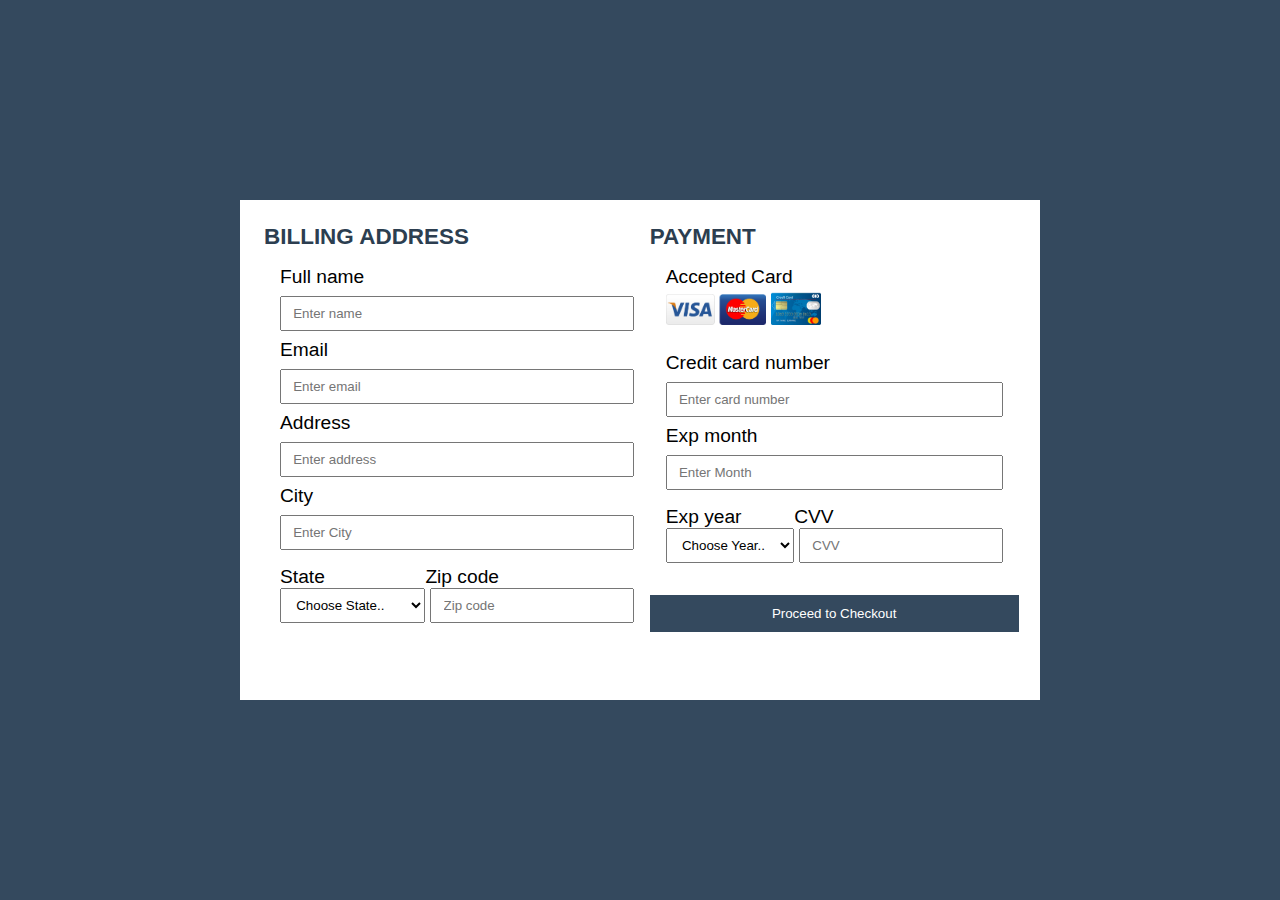
<file: payment/payment.html>
<!DOCTYPE html>
<html>
<head>
	<meta charset="utf-8">
	<meta name="viewport" content="width=device-width, initial-scale=1">
	<title>Responsive Payment getway form design in Hindi</title>
	<link rel="stylesheet" type="text/css" href="payment.css">
</head>
<body>
<header>
	<div class="container">
		<div class="left">
			<h3>BILLING ADDRESS</h3>
			<form>
				Full name
				<input type="text" name="" placeholder="Enter name">
				Email
				<input type="text" name="" placeholder="Enter email">

				Address
				<input type="text" name="" placeholder="Enter address">
				
				City
				<input type="text" name="" placeholder="Enter City">
				<div id="zip">
					<label>
						State
						<select>
							<option>Choose State..</option>
							<option>Rajasthan</option>
							<option>Hariyana</option>
							<option>Uttar Pradesh</option>
							<option>Madhya Pradesh</option>
						</select>
					</label>
						<label>
						Zip code
						<input type="number" name="" placeholder="Zip code">
					</label>
				</div>
			</form>
		</div>
		<div class="right">
			<h3>PAYMENT</h3>
			<form>
				Accepted Card <br>
				<img src="image/card1.png" width="100">
				<img src="image/card2.png" width="50">
				<br><br>

				Credit card number
			<input type="text" name="" placeholder="Enter card number">
				
				Exp month
				<input type="text" name="" placeholder="Enter Month">
				<div id="zip">
					<label>
						Exp year
						<select>
							<option>Choose Year..</option>
							<option>2022</option>
							<option>2023</option>
							<option>2024</option>
							<option>2025</option>
						</select>
					</label>
						<label>
						CVV
						<input type="number" name="" placeholder="CVV">
					</label>
				</div>
			</form>
			<input type="submit" name="" value="Proceed to Checkout">
		</div>
	</div>
</header>
</body>
</html>
</file>
<file: payment/payment.css>
*{padding:0; margin:0; box-sizing: border-box; font-family:sans-serif;}
header{
	width: 100vw;
	min-height: 100vh;
	background: #34495e;
	font-size: 1.2rem;
	display: flex;
	justify-content: center;
	align-items: center;
}
.container{
	background: white;
	max-width: 800px;
	min-height: 500px;
	display: flex;
	justify-content:space-between;
	align-items: flex-start;
	padding: 0.5rem 1.5rem;
}
.left{
	flex-basis: 50%;
}
.right{
	flex-basis: 50%;
}
form{
	padding: 1rem;
}

h3{
	margin-top: 1rem;
	color:#2c3e50;
	}

form input[type="text"]{
	width: 100%;
	padding: 0.5rem 0.7rem;
	margin: 0.5rem 0;
	outline: none;
}

#zip{
	display: flex;
	margin-top: 0.5rem;
}
#zip select{
	padding: 0.5rem 0.7rem;
}
#zip input[type="number"]{
	padding: 0.5rem 0.7rem;
	margin-left: 5px;	
}
input[type="submit"]{
	width: 100%;
	padding: 0.7rem 1.5rem;
	background: #34495e;
	color: white;
	border: none;
	outline: none;
	margin-top: 1rem;
	cursor: pointer;
}

input[type="submit"]:hover{
	background: #2c3e50;
}


@media only screen and (max-width: 770px){
	.container{
		flex-direction: column;
	}
	body{
		overflow-x: hidden;
	}
}
</file>
